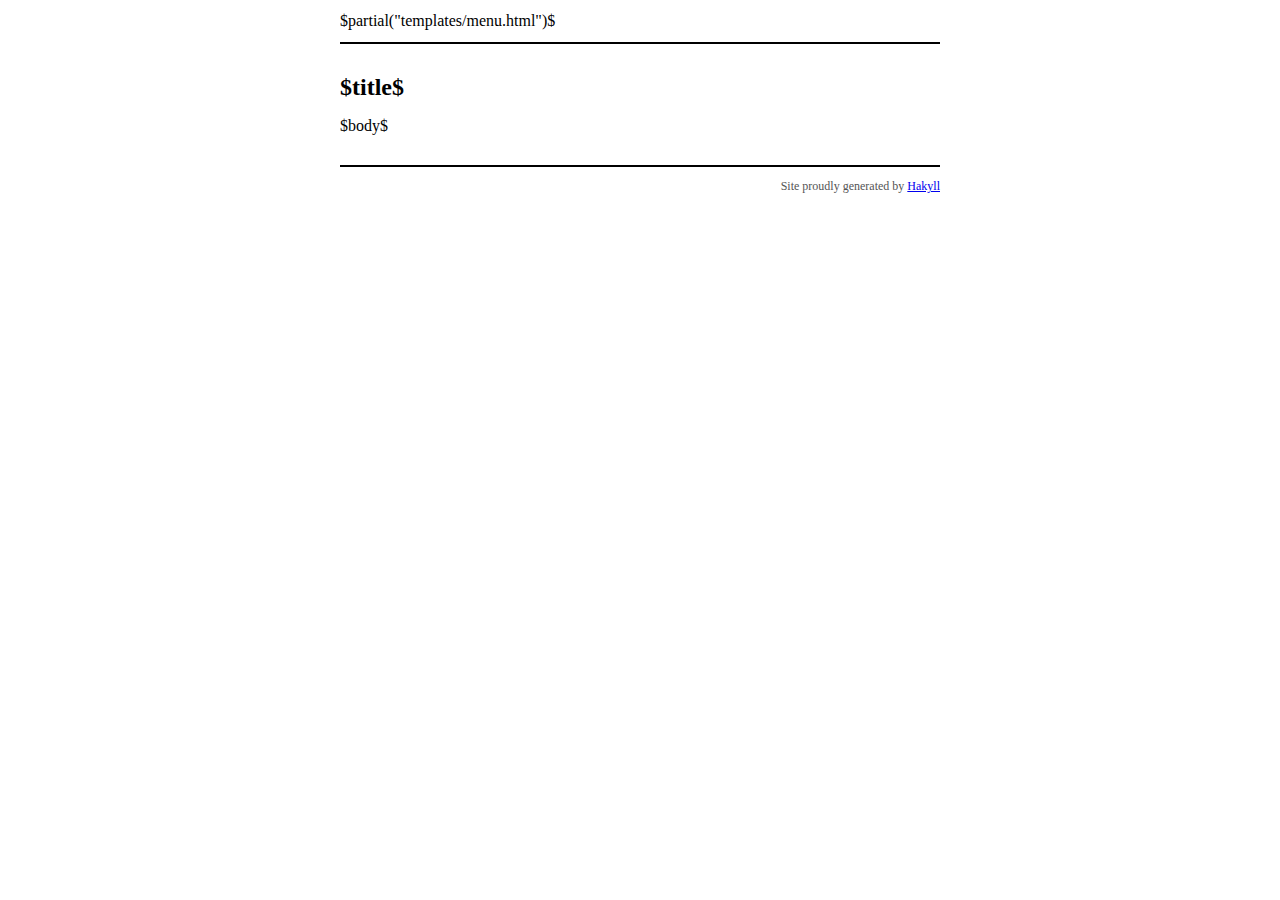
<file: templates/default.html>
<!doctype html>
<html lang="en">
    <head>
        <meta charset="utf-8">
        <meta http-equiv="x-ua-compatible" content="ie=edge">
        <meta name="viewport" content="width=device-width, initial-scale=1">
        <title>My Hakyll Site - $title$</title>
        <link rel="stylesheet" href="/css/default.css" />
    </head>
    <body>
        <header>
            <nav>
                $partial("templates/menu.html")$
            </nav>
        </header>

        <main role="main">
            <h1>$title$</h1>
            $body$
        </main>

        <footer>
            Site proudly generated by
            <a href="http://jaspervdj.be/hakyll">Hakyll</a>
        </footer>
    </body>
</html>
</file>
<file: css/default.css>
body {
    color: black;
    font-size: 16px;
    margin: 0px auto 0px auto;
    width: 600px;
}

header {
    border-bottom: 2px solid black;
    margin-bottom: 30px;
    padding: 12px 0px 12px 0px;
}

footer {
    border-top: solid 2px black;
    color: #555;
    font-size: 12px;
    margin-top: 30px;
    padding: 12px 0px 12px 0px;
    text-align: right;
}

h1 {
    font-size: 24px;
}

h2 {
    font-size: 20px;
}

article .header {
    color: #555;
    font-size: 14px;
    font-style: italic;
}
</file>
